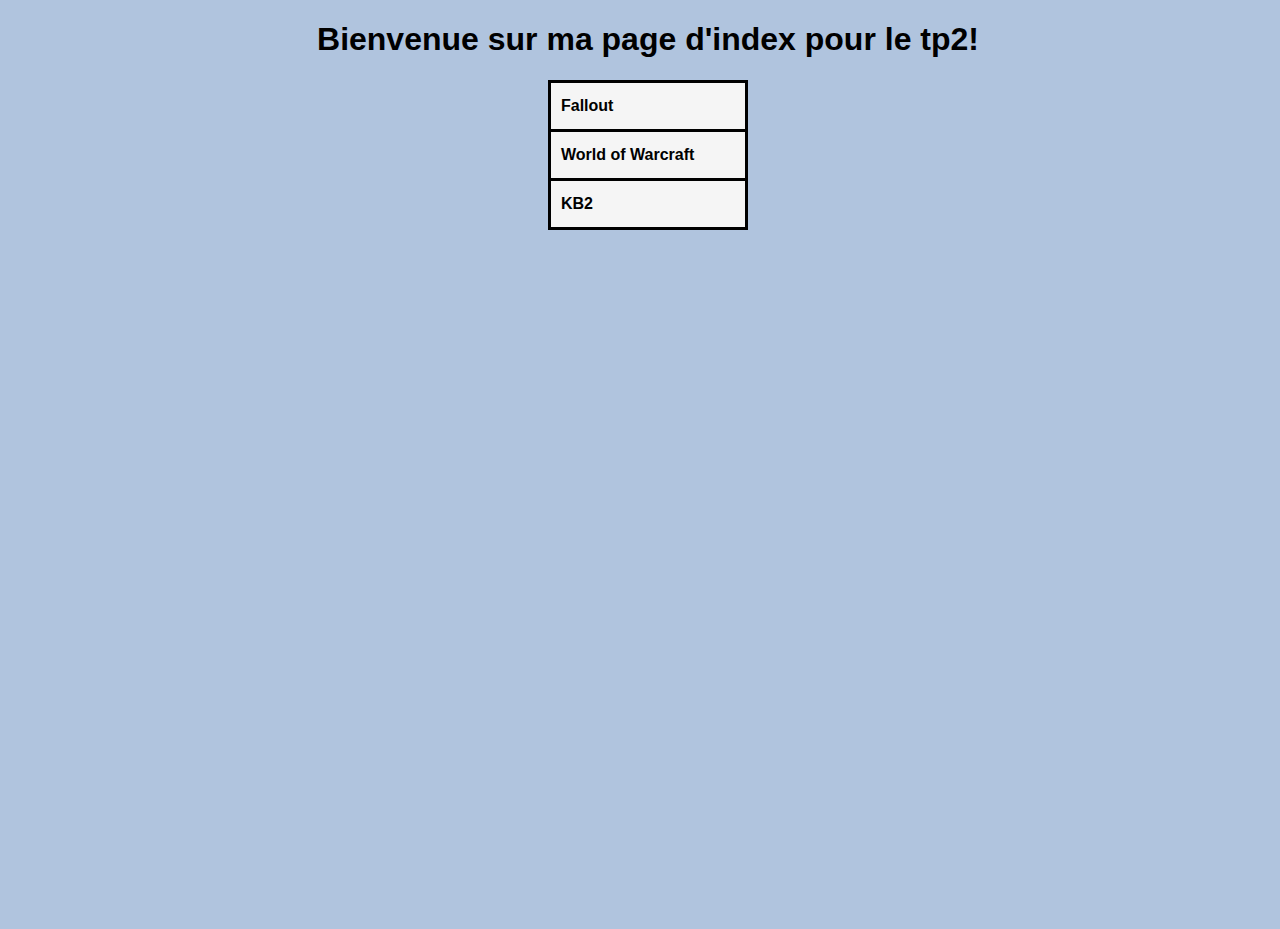
<file: index.html>
<!DOCTYPE html>
<html lang="fr">
    <head>
        <title>tp2</title>
        <link rel="stylesheet" href="css/styles.css">
    </head>
    <body id="background">
        <h1 id="h1Index">Bienvenue sur ma page d'index pour le tp2!</h1>
        <table class="cssIndex">
            <tr> 
                <th class="ligneTableau">
                    <a href="fallout.html" target="_self" class="texteNoir"> Fallout </a>
                </th>
            </tr>
            <tr> 
                <th class="ligneTableau"> 
                    <a href="wow.html" target="_self" class="texteNoir"> World of Warcraft </a>
                </th>
            </tr>
            <tr> 
                <th class="ligneTableau"> 
                    <a href="kb2.html" target="_self" class="texteNoir"> KB2 </a>     
                </th>
            </tr>
        </table>
    </body>
</html>
</file>
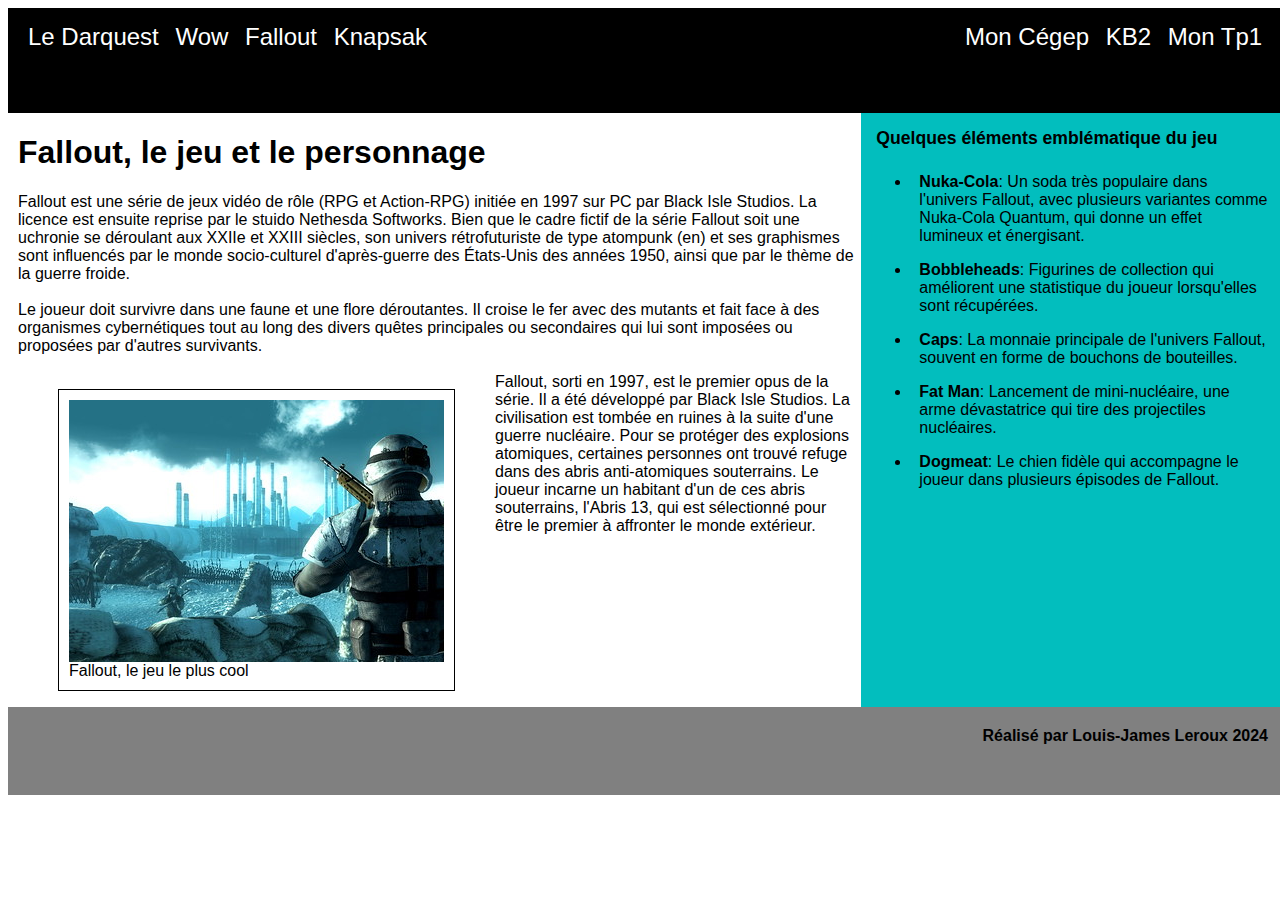
<file: fallout.html>
<!DOCTYPE html>
<html lang="fr">
    <head>
        <meta charset="UTF-8">
        <link rel="stylesheet" href="css/styles.css">
        <title>Fallout</title>
    </head>
    <body>
        <header>
            <nav>
                <div id="navBarGauche">
                    <span class="navSpan">
                        <a href="http://167.114.152.54/~darquest1/prod/" target="_blank">Le Darquest </a>
                    </span>
                    <span class="navSpan">
                        <a href="wow.html" target="_self">Wow </a>
                    </span>
                    <span class="navSpan">
                        <a href="fallout.html" target="_self">Fallout</a>
                    </span>
                    <span class="navSpan">
                        <a href="http://167.114.152.54/~knapsak3/" target="_blank">Knapsak</a>
                    </span>
                </div>
                <div id="navBarDroite">
                    <span class="navSpan">
                        <a href="https://clg.qc.ca/" target="_blank">Mon Cégep</a>
                    </span>
                    <span class="navSpan">
                        <a href="kb2.html" target="_self">KB2</a>
                    </span>
                    <span class="navSpan">
                        <a href="https://louisjl.github.io/TP1/" target="_blank">Mon Tp1</a>
                    </span>
                </div>
            </nav>
        </header>
        <main>
            <article>
                <div>
                    <h1 class="paddingAdditionnel">Fallout, le jeu et le personnage</h1>
                    <div class="paddingAdditionnel">Fallout est une série de jeux vidéo de rôle (RPG et Action-RPG) initiée en 1997 sur PC par Black Isle Studios. La licence est ensuite reprise par le stuido Nethesda Softworks. Bien que le cadre fictif de la série Fallout soit une uchronie se déroulant aux XXIIe et XXIII siècles, son univers rétrofuturiste de type atompunk (en) et ses graphismes sont influencés par le monde socio-culturel d'après-guerre des États-Unis des années 1950, ainsi que par le thème de la guerre froide.
                        <br >
                        <br >
                        Le joueur doit survivre dans une faune et une flore déroutantes. Il croise le fer avec des mutants et fait face à des organismes cybernétiques tout au long des divers quêtes principales ou secondaires qui lui sont imposées ou proposées par d'autres survivants.
                        <br >
                        <br >
                        <div id="gridFigure">
                            <div id="textAlign">Fallout, sorti en 1997, est le premier opus de la série. Il a été développé par Black Isle Studios. La civilisation est tombée en ruines à la suite d'une guerre nucléaire. Pour se protéger des explosions atomiques, certaines personnes ont trouvé refuge dans des abris anti-atomiques souterrains. Le joueur incarne un habitant d'un de ces abris souterrains, l'Abris 13, qui est sélectionné pour être le premier à affronter le monde extérieur.</div>
                            <figure> 
                                <div id="imgFallout"> </div>
                            <div>Fallout, le jeu le plus cool</div>
                            </figure>
                        </div> 
                    </div>
                </div>
                <aside>
                    <div class="sectionTitre">Quelques éléments emblématique du jeu</div>
                    <div>
                        <ul>
                            <li>
                                <span class="listeAside">Nuka-Cola</span>: Un soda très populaire dans l'univers Fallout, avec plusieurs variantes comme Nuka-Cola Quantum, qui donne un effet lumineux et énergisant.
                            </li>
                            <li>
                                <span class="listeAside">Bobbleheads</span>: Figurines de collection qui améliorent une statistique du joueur lorsqu'elles sont récupérées.
                            </li>
                            <li>
                                <span class="listeAside">Caps</span>: La monnaie principale de l'univers Fallout, souvent en forme de bouchons de bouteilles. 
                            </li>
                            <li>
                                <span class="listeAside">Fat Man</span>: Lancement de mini-nucléaire, une arme dévastatrice qui tire des projectiles nucléaires. 
                            </li>
                            <li>
                                <span class="listeAside">Dogmeat</span>: Le chien fidèle qui accompagne le joueur dans plusieurs épisodes de Fallout.
                            </li>
                        </ul>
                    </div>
                </aside>
            </article>  
       </main>
        <footer> 
            Réalisé par Louis-James Leroux 2024
        </footer>
    </body>
</html>
</file>
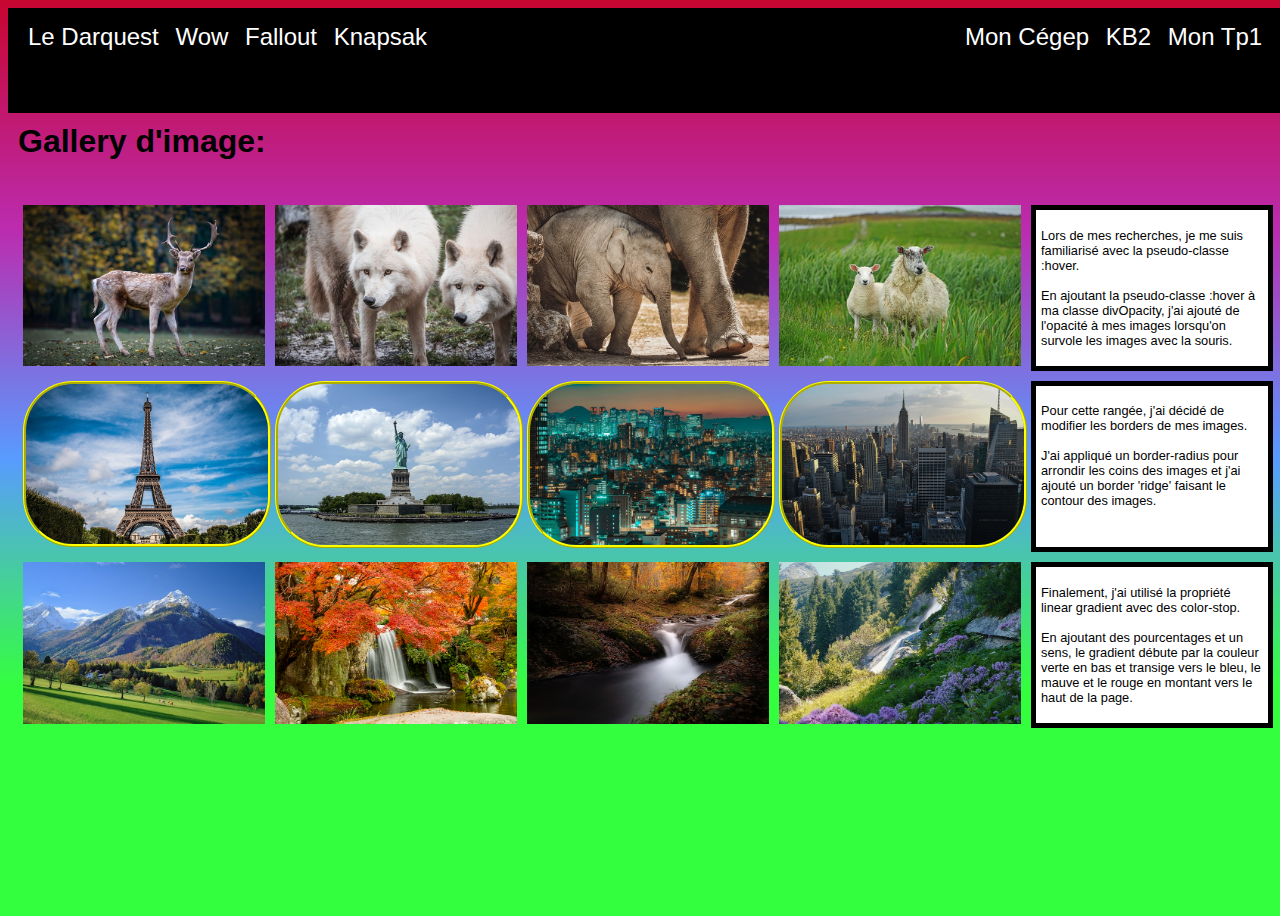
<file: kb2.html>
<!DOCTYPE html>
<html lang="fr">
    <head>
        <meta charset="UTF-8">
        <link rel="stylesheet" href="css/styles.css">
        <title> KB2 </title>
    </head>
    <body class="backgroundGallery">
        <nav>
            <div id="navBarGauche">
                <span class="navSpan">
                    <a href="http://167.114.152.54/~darquest1/prod/" target="_blank">Le Darquest </a>
                </span>
                <span class="navSpan">
                    <a href="wow.html" target="_self">Wow </a>
                </span>
                <span class="navSpan">
                    <a href="fallout.html" target="_self">Fallout</a>
                </span>
                <span class="navSpan">
                    <a href="http://167.114.152.54/~knapsak3/" target="_blank">Knapsak</a>
                </span>
            </div>
            <div id="navBarDroite">
                <span class="navSpan">
                    <a href="https://clg.qc.ca/" target="_blank">Mon Cégep</a>
                </span>
                <span class="navSpan">
                    <a href="kb2.html" target="_self">KB2</a>
                </span>
                <span class="navSpan">
                    <a href="https://louisjl.github.io/TP1/" target="_blank">Mon Tp1</a>
                </span>
            </div>
        </nav>
        <header class="galleryHeader"> Gallery d'image:</header>
        <main class="mainCSS">
            <div class="gallery divOpacity">
                    <img src="images/Deer.jpg" alt="Deer">
            </div>
            <div class="gallery divOpacity">
                <img src="images/Wolves.jpg" alt="Wolves">
            </div>
            <div class="gallery divOpacity">
                <img src="images/Elephant.jpg" alt="Elephant">
            </div>
            <div class="gallery divOpacity">
                <img src="images/Mouton.jpg" alt="Mouton">
            </div>
            <div class="gallery sectionLesson">
                <p> Lors de mes recherches, je me suis familiarisé avec la pseudo-classe :hover.
                    <br >
                    <br >En ajoutant la pseudo-classe :hover à ma classe divOpacity, j'ai ajouté de l'opacité à mes images lorsqu'on survole les images avec la souris.
                </p>
            </div>
            <div class="gallery">
                <img class="divBorderRond" src="images/Eiffel.jpg" alt="Tour Eiffel"> 
            </div>
            <div class="gallery">
                <img class="divBorderRond" src="images/Statue.jpg" alt="Statue de la liberté">
            </div>
            <div class="gallery">
                <img class="divBorderRond" src="images/Ville.jpg" alt="Une ville">
            </div>
            <div class="gallery">
                <img class="divBorderRond" src="images/EmpireStateBuilding.jpg" alt="Empire State Building">
            </div>
            <div class="gallery sectionLesson">
                <p> Pour cette rangée, j'ai décidé de modifier les borders de mes images.<br ><br > J'ai appliqué un border-radius pour arrondir les coins des images et j'ai ajouté un border 'ridge' faisant le contour des images.   </p>
            </div>
            <div class="gallery">
                <img src="images/Montagne.jpg" alt="Montagne">
            </div>
            <div class="gallery">
                <img src="images/Waterfall_1.jpg" alt="Waterfall-1">
            </div>
            <div class="gallery">
                <img src="images/Waterfall_2.jpg" alt="Waterfall-2">
            </div>
            <div class="gallery">
                <img src="images/Waterfall_3.jpg" alt="Waterfall-3">
            </div>
            <div class="gallery sectionLesson">
                <p> Finalement, j'ai utilisé la propriété linear gradient avec des color-stop. <br ><br > En ajoutant des pourcentages et un sens, le gradient débute par la couleur verte en bas et transige vers le bleu, le mauve et le rouge en montant vers le haut de la page.</p>
            </div>
        </main>
    </body>
</html>
</file>
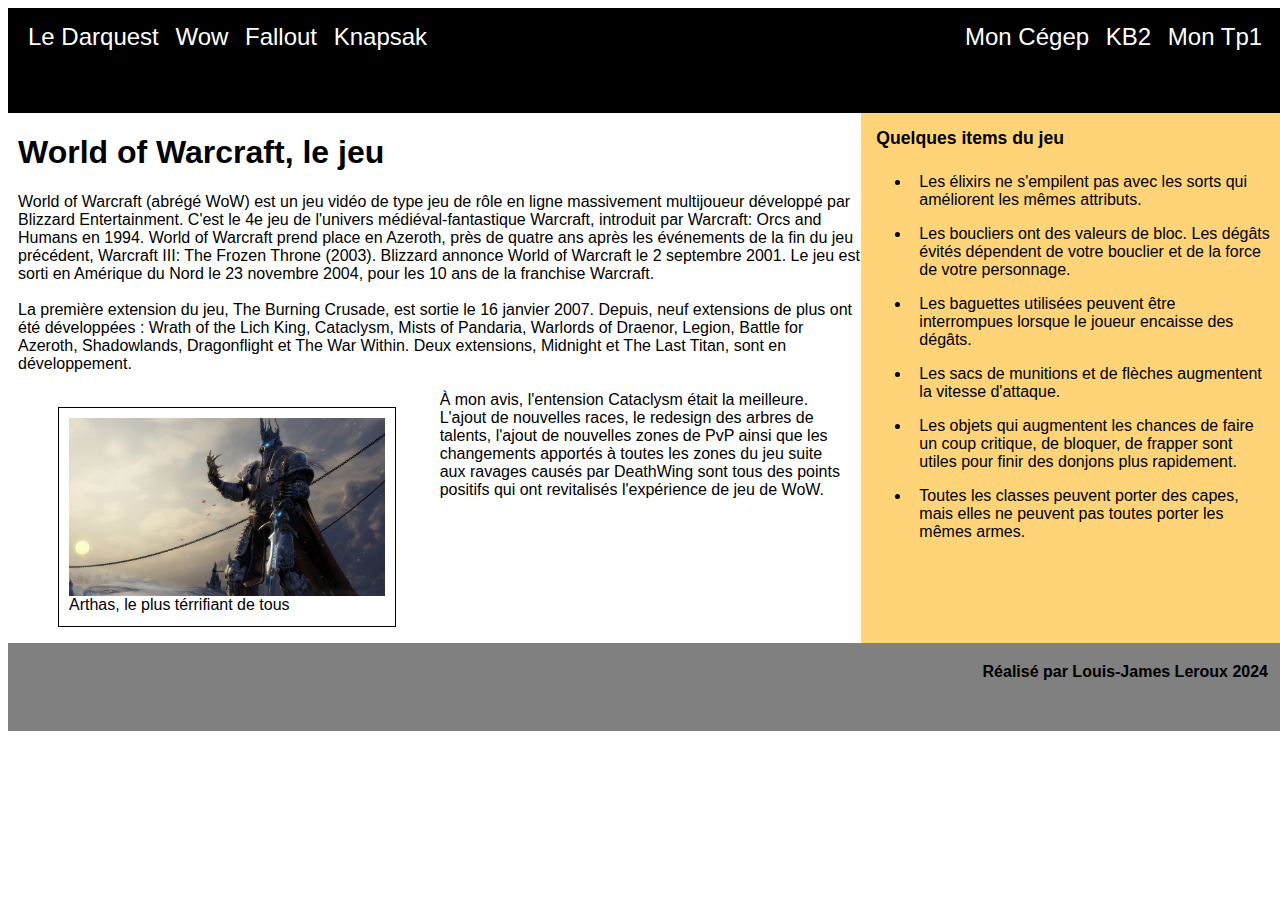
<file: wow.html>
<!DOCTYPE html>
<html lang="fr">
    <head>
        <meta charset="UTF-8">
        <link rel="stylesheet" href="css/styles.css">
        <title>WoW</title>
    </head>
    <body>
        <header>
            <nav>
                <div id="navBarGauche">
                    <span class="navSpan">
                        <a href="http://167.114.152.54/~darquest1/prod/" target="_blank">Le Darquest </a>
                    </span>
                    <span class="navSpan">
                        <a href="wow.html" target="_self">Wow </a>
                    </span>
                    <span class="navSpan">
                        <a href="fallout.html" target="_self">Fallout</a>
                    </span>
                    <span class="navSpan">
                        <a href="http://167.114.152.54/~knapsak3/" target="_blank">Knapsak</a>
                    </span>
                </div>
                <div id="navBarDroite">
                    <span class="navSpan">
                        <a href="https://clg.qc.ca/" target="_blank">Mon Cégep</a>
                    </span>
                    <span class="navSpan">
                        <a href="kb2.html" target="_self">KB2</a>
                    </span>
                    <span class="navSpan">
                        <a href="https://louisjl.github.io/TP1/" target="_blank">Mon Tp1</a>
                    </span>
                </div>
            </nav>
        </header>
        <main>
            <article>
                <div>
                    <h1 class="paddingAdditionnel">World of Warcraft, le jeu</h1>
                    <div class="paddingAdditionnel"> World of Warcraft (abrégé WoW) est un jeu vidéo de type jeu de rôle en ligne massivement multijoueur développé par Blizzard Entertainment. C'est le 4e jeu de l'univers médiéval-fantastique Warcraft, introduit par Warcraft: Orcs and Humans en 1994. World of Warcraft prend place en Azeroth, près de quatre ans après les événements de la fin du jeu précédent, Warcraft III: The Frozen Throne (2003). Blizzard annonce World of Warcraft le 2 septembre 2001. Le jeu est sorti en Amérique du Nord le 23 novembre 2004, pour les 10 ans de la franchise Warcraft.
                        <br >
                        <br >
                        La première extension du jeu, The Burning Crusade, est sortie le 16 janvier 2007. Depuis, neuf extensions de plus ont été développées : Wrath of the Lich King, Cataclysm, Mists of Pandaria, Warlords of Draenor, Legion, Battle for Azeroth, Shadowlands, Dragonflight et The War Within. Deux extensions, Midnight et The Last Titan, sont en développement.
                        <br >
                        <br >
                        <div id="gridFigureWow">
                            <div id="textAlign">À mon avis, l'entension Cataclysm était la meilleure. L'ajout de nouvelles races, le redesign des arbres de talents, l'ajout de nouvelles zones de PvP ainsi que les changements apportés à toutes les zones du jeu suite aux ravages causés par DeathWing sont tous des points positifs qui ont revitalisés l'expérience de jeu de WoW.</div>
                            <figure> 
                                <div id="imgWow"></div>
                            <div>Arthas, le plus térrifiant de tous</div>
                            </figure>
                        </div> 
                    </div>
                </div>
                <aside class="asideWow">
                    <div class="sectionTitre">Quelques items du jeu</div>
                    <div>
                        <ul>
                            <li>Les élixirs ne s'empilent pas avec les sorts qui améliorent les mêmes attributs.</li>
                          
                            <li>Les boucliers ont des valeurs de bloc. Les dégâts évités dépendent de votre bouclier et de la force de votre personnage.</li>
                            
                            <li>Les baguettes utilisées peuvent être interrompues lorsque le joueur encaisse des dégâts.</li>
                            
                            <li>Les sacs de munitions et de flèches augmentent la vitesse d'attaque.</li>
                            
                            <li>Les objets qui augmentent les chances de faire un coup critique, de bloquer, de frapper sont utiles pour finir des donjons plus rapidement.</li>
                            
                            <li>Toutes les classes peuvent porter des capes, mais elles ne peuvent pas toutes porter les mêmes armes.</li>
                        </ul>
                    </div>
                </aside>
            </article>  
       </main>
        <footer> 
            Réalisé par Louis-James Leroux 2024
        </footer>
    </body>
</html>
</file>
<file: css/styles.css>
/* CSS pour l'index */

#background{
    background-color: lightsteelblue;
}

#h1Index{
    text-align: center;
}

.cssIndex{
    border: solid black 3px;
    border-collapse: collapse;
    text-align: left;
    margin: auto;
    width: 200px;
    height: 150px;
}

.ligneTableau{
    border: solid black 3px;
    padding: 10px;
    background-color:whitesmoke;
}

.texteNoir{
    color: black;
}

/* CSS pour l'index */


body{
    font-family: Verdana, Tahoma, sans-serif;
    height: 100vh;
    width: 100vw;
}

main{
        display: grid;
        grid-template-areas: 
        "header header header"
        "nav nav nav"
        "article article aside"
        "article article aside"
        "footer footer footer";
}

a{
    color: white;
    text-decoration: none;
}

a:hover{
    color: blue;
}

header{
    grid-area: header;
}

nav{
    grid-area: nav;
    display: grid;
    grid-template-columns: 1fr 1fr;
    background-color: black;
    color: white;
    height: 75px;
    font-size: 1.5em;
    padding: 15px;
}

#navBarGauche{
    display: inline-block;
}

#navBarDroite{
    display: inline-block;
    padding-left: 13em;
}


.navSpan{
    padding: 5px;
}


article{
    grid-area: article;
    display: grid;
    grid-template-columns: 2fr 1fr;
}

aside{
    padding: 10px;
    background-color: rgb(2, 190, 190);
}


.sectionTitre{
    padding-left: 5px;
    padding-top: 5px;
    font-weight: bold;
    font-size: 1.1em;

}

.listeAside{
    font-weight: bold;
}

li{
    padding: 8px;
}

#gridFigure{
    display: grid;
    grid-template-areas: 
    "figure div4";
    grid-template-columns: 1fr 2fr;
}

.paddingAdditionnel{
    padding-left: 10px;
}


#textAlign{
    grid-area: div4;
    text-align: left;
    padding-right: 10px;
}

figure{
    background-color: white;
    border: solid black 1px;
    padding: 10px;
    width: fit-content;
    float: left;
}

#imgFallout{
    background-image: url(../images/fallout.jpg);
    background-repeat: no-repeat;
    width: 375px;
    height: 262px;
    margin: auto;
}

/* Truc pour Wow*/

#gridFigureWow{
    display: grid;
    grid-template-areas: 
    "figure div4";
    grid-template-columns: 2fr 2fr;
}

#imgWow{
    content: url(../images/wow.jpg);
    height: 90%;
    width: 100%;
    object-fit: contain;
}

.asideWow{
    padding: 10px;
    background-color: rgb(255, 212, 120);
}

/* truc pour Wow */

footer{
    grid-area: footer;
    background-color: gray;
    font-weight: bold;
    padding-top: 20px;
    padding-right: 20px;
    padding-bottom: 50px;
    text-align: right;
}

figure{
    grid-area: figure;
}


/* CSS POUR LA SECTION KB2 */

.mainCSS{
    display: grid;
    grid-template-columns: 1fr 1fr 1fr 1fr 1fr;
    padding: 10px;
}

.galleryHeader{
    font-size: 2em;
    padding-left: 10px;
    padding-top: 10px;
    padding-bottom: 30px;
    font-weight: bold;
}

.gallery{
    margin: 5px;
    float: left;
    max-width: 280px;
    max-height: 200px;
}

div.gallery img {
    width: 100%;
    height: auto;
}

.divOpacity:hover {
    opacity: 70%;
}

.sectionLesson{
    background-color: white;
    font-size: 0.8em;
    padding: 5px;
    border: solid black 5px;
}

.divBorderRond{
    border-radius: 50px;
    border: ridge yellow 3px;
}

.backgroundGallery{
    background: linear-gradient(to top, #34ff3e 25%, #589bff 50%, #bb2caf 75%, #c7052f 100%);
    background-size: 100% 100%;  
}
</file>
